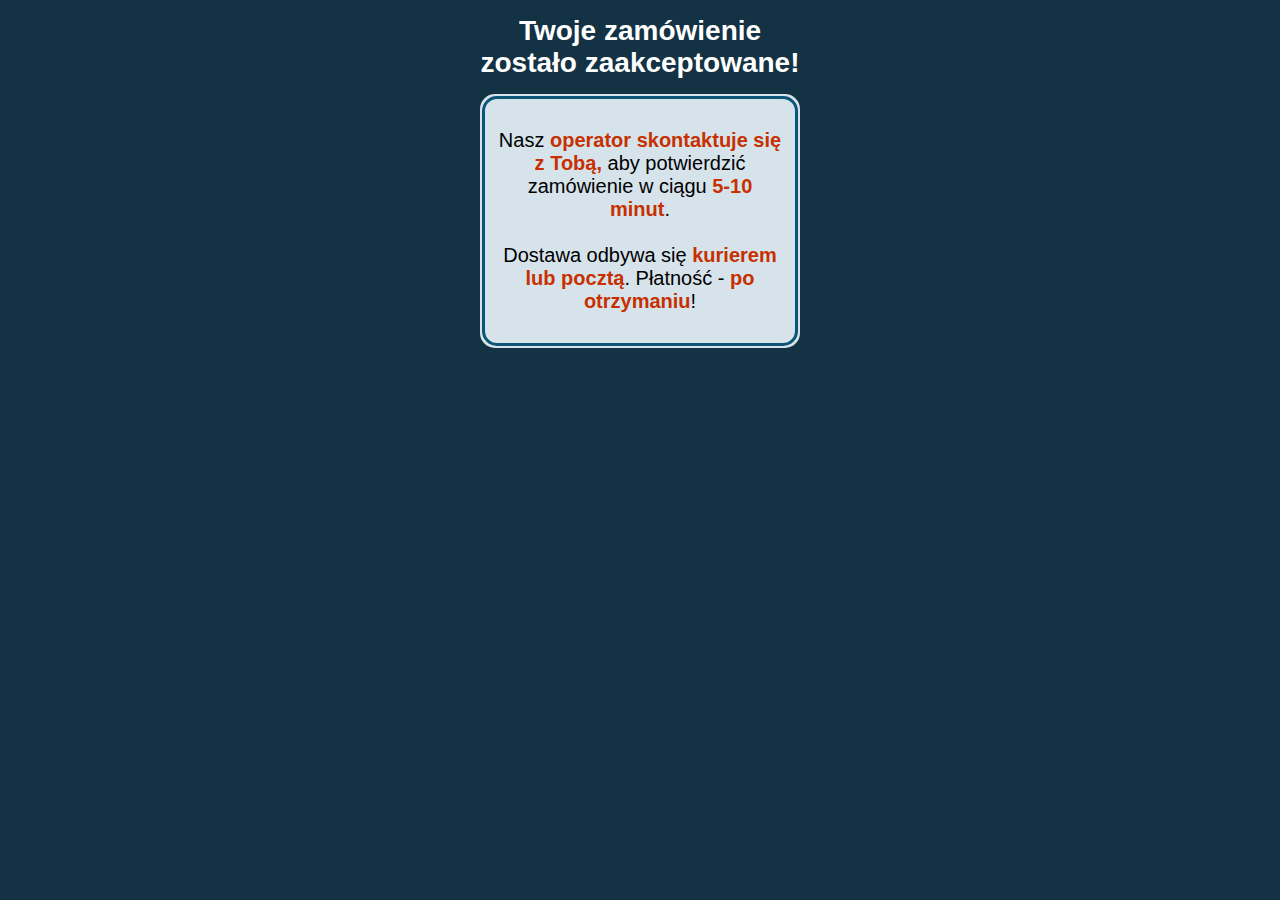
<file: tnx/thankyou-pl.html>
<!DOCTYPE html>
<html>
    <head>
		<meta http-equiv="Content-Type" content="text/html; charset=UTF-8">
		<meta name="viewport" content="width=device-width, initial-scale=1.0, maximum-scale=1.0, user-scalable=0">
        <title>Dziękuję</title>
		<link href="https://fonts.googleapis.com/css?family=Roboto:400,400i,500,500i,700,700i,900,900i" rel="stylesheet">
		<link rel="shortcut icon" href="thanks.ico" type="image/x-icon">
		<link href="css/thanks.css" rel="stylesheet">
    </head>
    <body>
        <header>
            <h1>Twoje zamówienie zostało zaakceptowane!</h1>
        </header>
        <main class="main">
            <section>
                <div>
                    <p>
                        Nasz <span>operator skontaktuje się z Tobą,</span> aby potwierdzić zamówienie w ciągu <span>5-10 minut</span>.
                        <br>
                        <br>Dostawa odbywa się <span>kurierem lub pocztą</span>. Płatność - <span>po otrzymaniu</span>!
                    </p>
                </div>
            </section>
        </main>
    </body>
</html>
</file>
<file: tnx/css/thanks.css>
body {
  width: 320px;
  margin: 0 auto;
  font-size: 14px;
  text-align: center;
  font-family: 'Exo 2', sans-serif;
  background: #133244;
}
header {
  color: #fff;
}
h1 {
  margin: 0;
  padding: 15px 0;
}
header h1 span {
	color: #c73000;
	text-transform: uppercase;
}
footer p {
  color: #fff;
  font-size: 15px;
  line-height: 25px;
}
.main {
  border: 2px solid #d6e3eb;
  border-radius: 15px;
  background: #d6e3eb;
}
section {
  border: 3px solid #0c5577;
  border-radius: 15px;
}
section div p {
  font-size: 20px;
  padding: 10px 10px;
}
section div p span {
  color: #c73000;
  font-weight: bold;
}
a {
  text-decoration: none;
  color: #082837;
  font-weight: bold;
  font-size: 18px;
  line-height: 24px;
  text-shadow: 2px 2px 4px #8cacbe;
}
a:hover .arrow {
  box-shadow: 0px 0px 20px 3px #ffffff;
}
.arrow {
  position: relative;
  margin: 40px auto;
  width: 220px;
  height: 50px;
  background: #d6e3eb;
  font-size: 18px;
  line-height: 24px;
}
.arrow:before,
.arrow:after {
  content: "";
  display: block;
  position: absolute;
  width: 0;
  height: 0;
  border: 50px solid transparent;
  border-left: 0;
}
.arrow:after {
  top: -25px;
  left: -50px;
  border-right-color: #d6e3eb;
}
.arrow:before {
  top: 0;
  right: -25px;
  border: 25px solid #d6e3eb;
  border-left: 0;
  border-right-color: transparent;
}
pre {
  margin: -10px 5px 20px;
	color: #7f5302;
	font-size: 18px;
}
</file>
